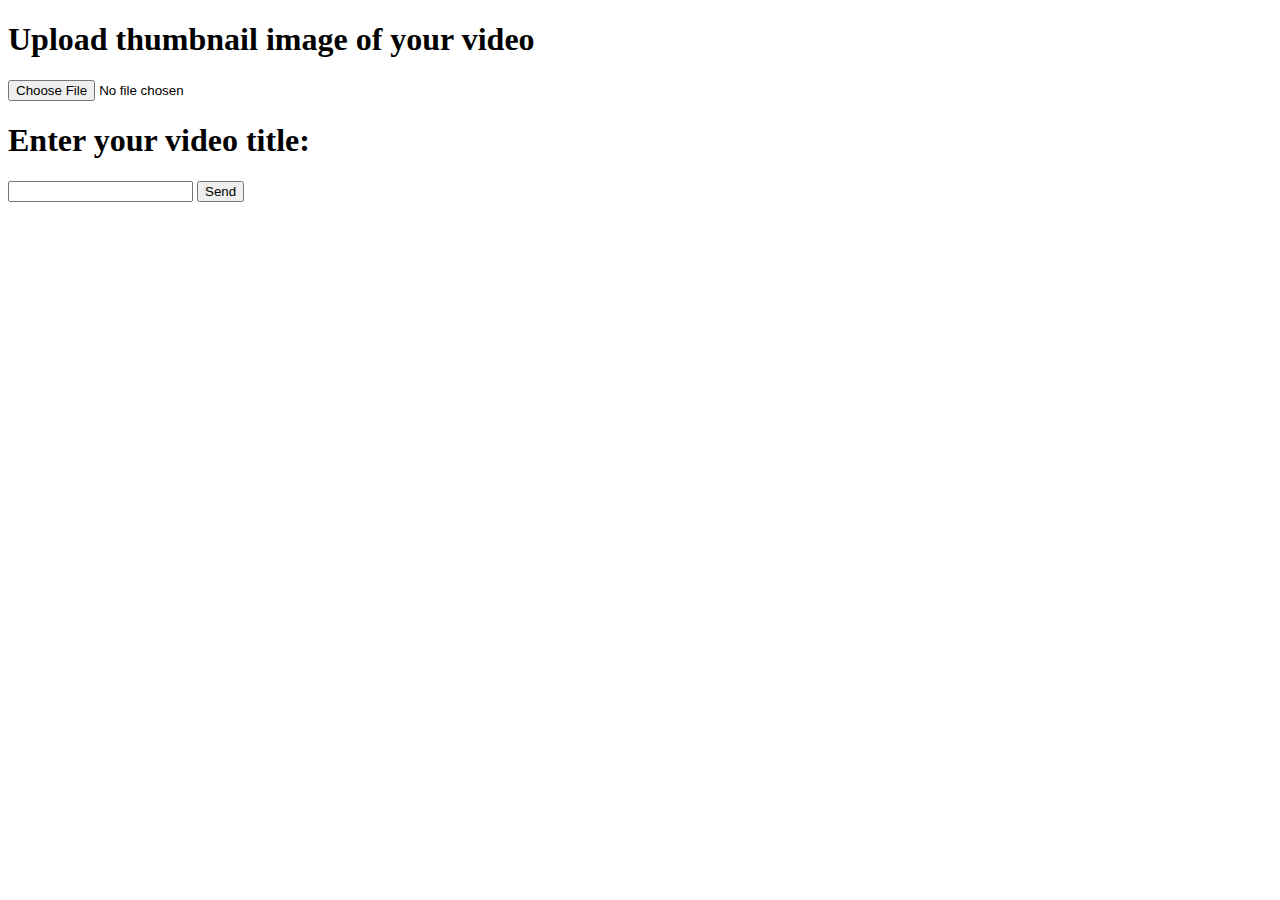
<file: web_app/backup/templates/input.html>
<!doctype html>
<html>
<head>
<title>Upload thumbnail image and enter video title</title>
</head>
<body>
<h1>Upload thumbnail image of your video</h1>
<form action="/output" method="post" enctype="multipart/form-data">
     <input type=file name=file>
     <h1>Enter your video title:</h2>
     <input type="text" name="title">     
     <input type="submit" name="my-form" value="Send">


</form>

<!-- <h1>Enter your video title:</h2> -->
<!-- <form action="." method="POST">  -->
<!--    <input type="text" name="title">  -->
<!--    <input type="submit" name="my-form" value="Send"> -->
<!-- </form>  -->

</body>
</html>
</file>
